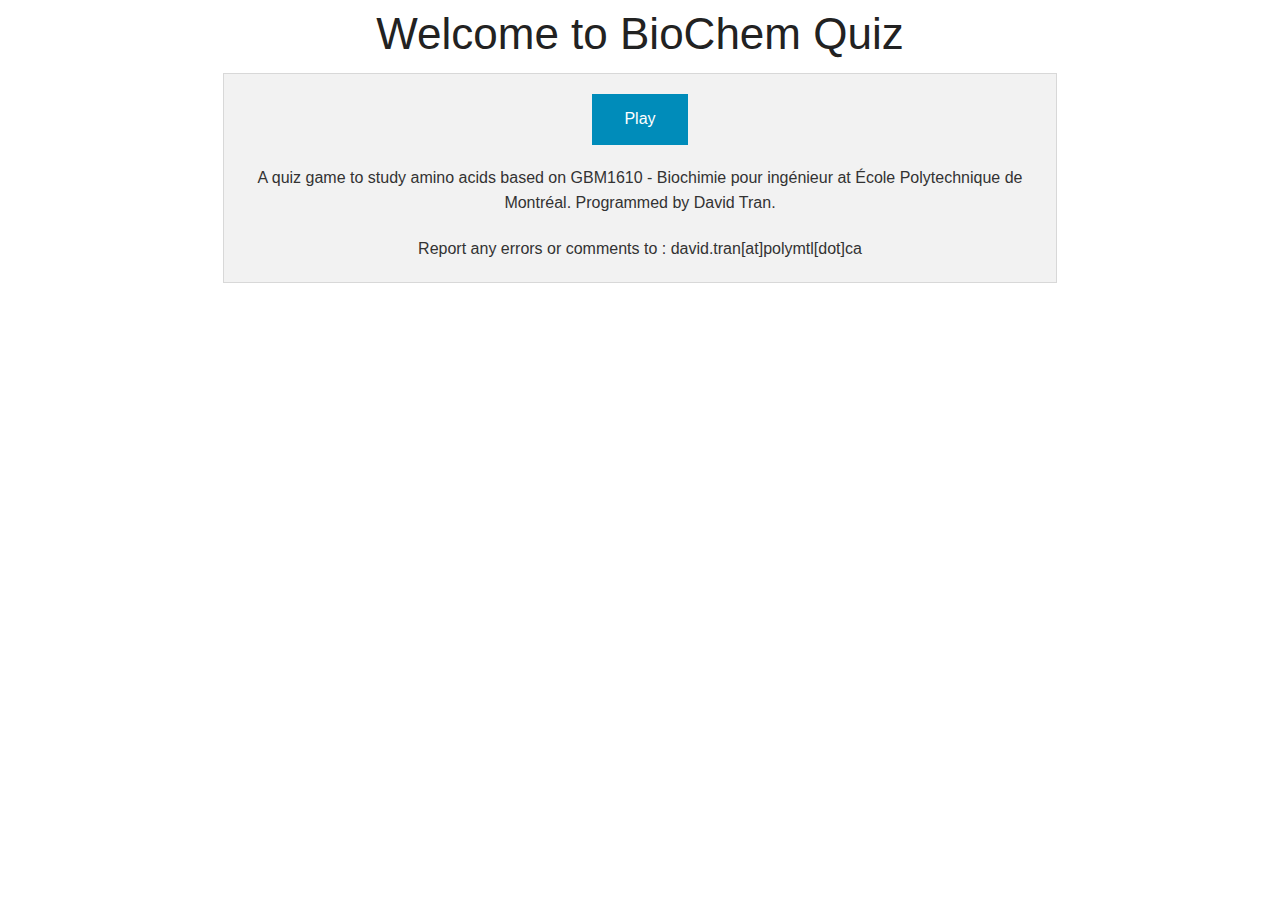
<file: index.html>
<!doctype html>
<html class="no-js" lang="en">
  <head>
    <meta charset="utf-8" />
    <meta name="viewport" content="width=device-width, initial-scale=1.0" />
    <title>BioChem Quiz</title>
    <link rel="stylesheet" href="css/foundation.css" />
    <script src="js/vendor/modernizr.js"></script>
  </head>
  <body>
    
    <div class="row">
      <div class="small-10 small-centered columns text-center">
        <h1>Welcome to BioChem Quiz</h1>
      </div>
    </div>
    
    <div class="row">
      <div class="panel small-10 small-centered columns text-center">
        <a href="game.html" class="button">Play</a>
        <p>A quiz game to study amino acids based on GBM1610 - Biochimie pour ingénieur at École Polytechnique de Montréal. Programmed by David Tran.</p>
        <p>Report any errors or comments to : david.tran[at]polymtl[dot]ca</p>
      </div>
    </div>


    
    <script src="js/vendor/jquery.js"></script>
    <script src="js/foundation.min.js"></script>
    <script>
      $(document).foundation();
    </script>
  </body>
</html>
</file>
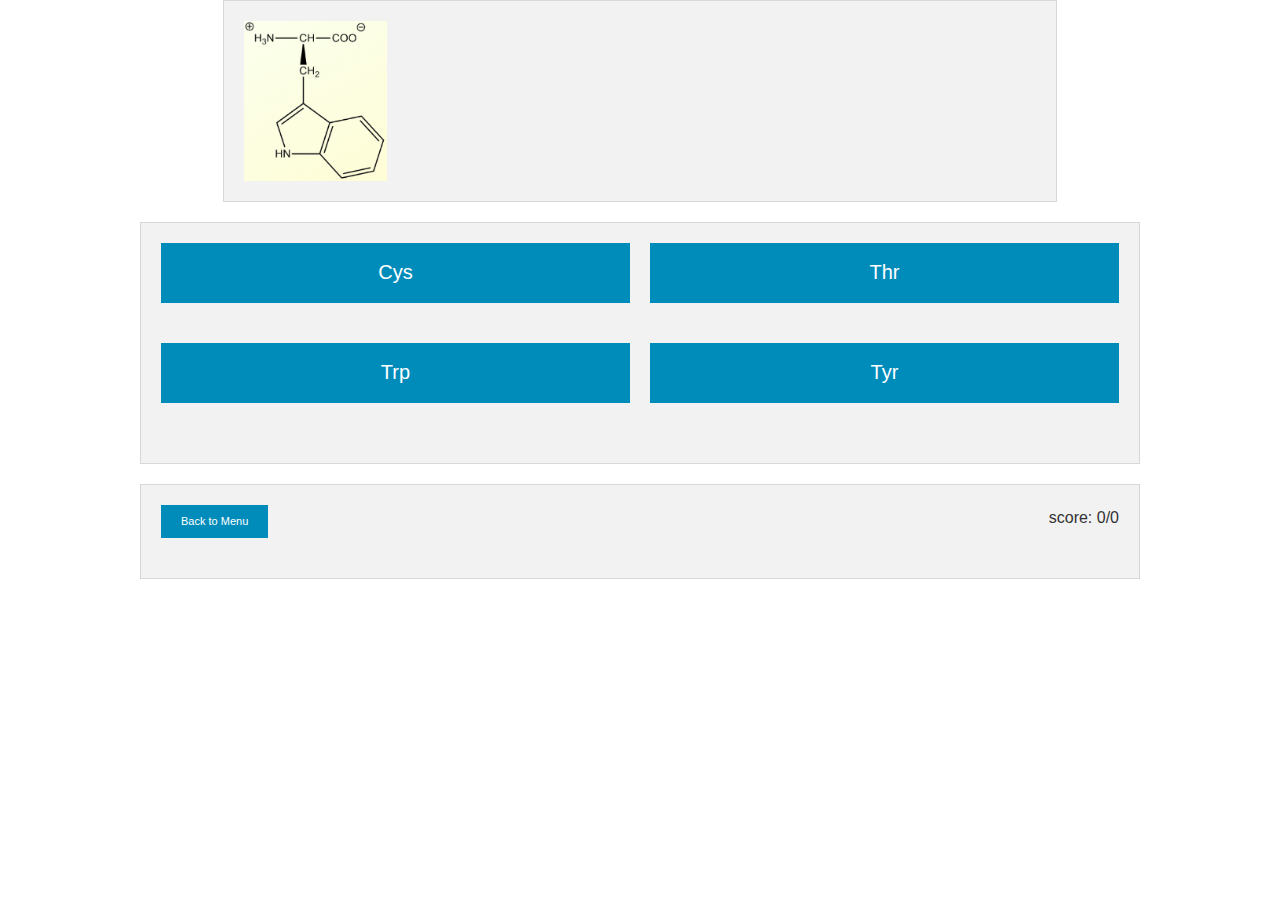
<file: game.html>
<!doctype html>
<html class="no-js" lang="en">
  <head>
    <meta charset="utf-8" />
    <meta name="viewport" content="width=device-width, initial-scale=1.0" />
    <title>BioChem Quiz</title>
    <link rel="stylesheet" href="css/foundation.css" />
    <link rel="stylesheet" href="css/custom.css" />
    <script src="js/vendor/modernizr.js"></script>
  </head>
  <body onload="StartGame()">
    
    <div class="row">
      <div class="panel small-10 small-centered columns">
        <div id="question">Loading...</div>
      </div>

      <div class="panel small-12 small-centered columns">
        <ul class="small-block-grid-2">
          <li><button id="answer0" class="large expand" onclick="Answer(0)">Loading...</button></li>
          <li><button id="answer1" class="large expand" onclick="Answer(1)">Loading...</button></li>
          <li><button id="answer2" class="large expand" onclick="Answer(2)">Loading...</button></li>
          <li><button id="answer3" class="large expand" onclick="Answer(3)">Loading...</button></li>
        </ul>
      </div>
    </div>

    <div class="row">
      <div class="panel small-12 small-centered columns">
        <a href="index.html" class="button tiny">Back to Menu</a>
        <p id="score" class="right"><p>
      </div>
    </div>


    
    <script src="js/vendor/jquery.js"></script>
    <script src="js/foundation.min.js"></script>
    <script src="js/gamelogic.js"></script>
    <script>
      $(document).foundation();
    </script>
  </body>
</html>
</file>
<file: css/custom.css>
.question_image {
  max-height: 160px;
  padding: 0px;
  margin-left: auto;
  margin-right: auto;
}
</file>
